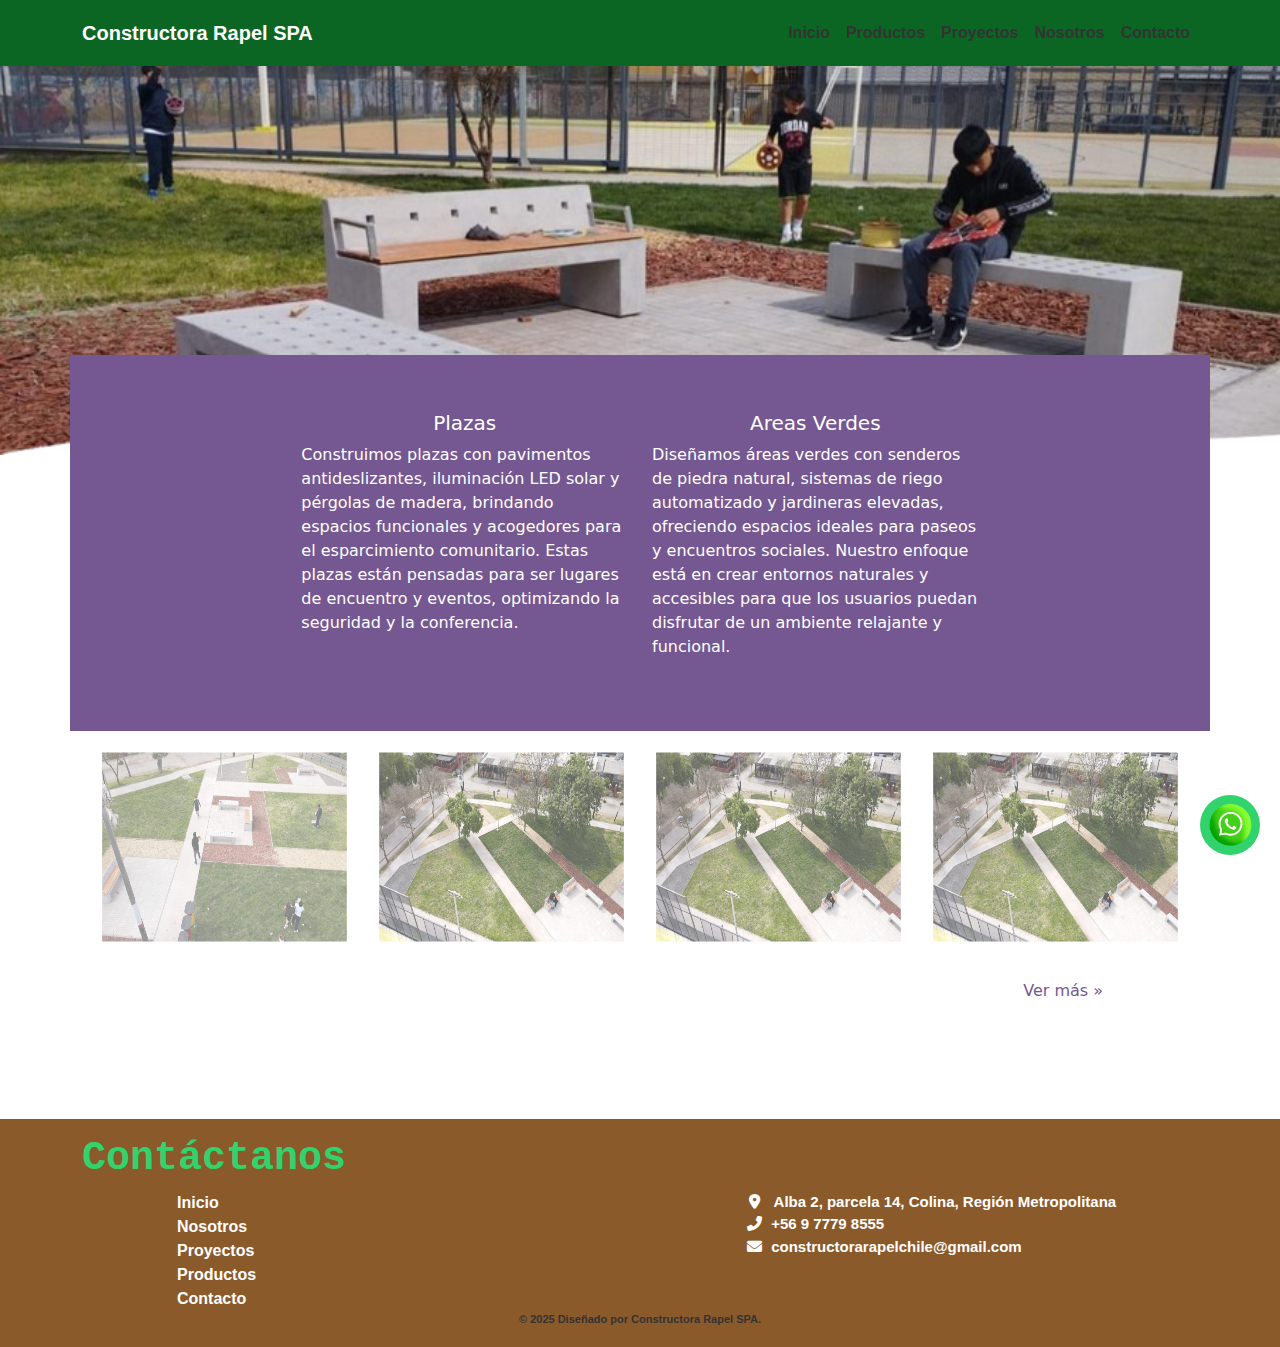
<file: productos.html>
<!DOCTYPE html>
<html lang="en">

<head>
    <meta charset="UTF-8">
    <meta name="viewport" content="width=device-width, initial-scale=1.0">
    <title>Productos - Constructora Rapel SPA</title>
    <link rel="stylesheet" href="css/paginas.css">
    <link rel="stylesheet" href="css/productos.css">
    <link href="https://cdn.jsdelivr.net/npm/bootstrap@5.3.0-alpha1/dist/css/bootstrap.min.css" rel="stylesheet">
    <script src="https://cdn.jsdelivr.net/npm/bootstrap@5.3.2/dist/js/bootstrap.bundle.min.js"></script>
    <script src="https://cdn.jsdelivr.net/npm/bootstrap@5.3.0-alpha1/dist/js/bootstrap.bundle.min.js"></script>
    <link href="https://cdnjs.cloudflare.com/ajax/libs/font-awesome/6.0.0-beta3/css/all.min.css" rel="stylesheet" />
</head>

<body>
    <header>
        <nav class="navbar navbar-expand-lg">
            <div class="container">
                <a class="navbar-brand" style="color: white;" href="index.html">Constructora Rapel SPA</a>
                <button class="navbar-toggler" type="button" data-bs-toggle="collapse" data-bs-target="#navbarNav"
                    aria-controls="navbarNav" aria-expanded="false" aria-label="Toggle navigation">
                    <span class="navbar-toggler-icon"></span>
                </button>
                <div class="collapse navbar-collapse" id="navbarNav">
                    <ul class="navbar-nav ms-auto">
                        <li class="nav-item">
                            <a class="nav-link" aria-current="page" href="index.html">Inicio</a>
                        </li>
                        <li class="nav-item">
                            <a class="nav-link" href="productos.html">Productos</a>
                        </li>
                        <li class="nav-item">
                            <a class="nav-link" href="proyectos.html">Proyectos</a>
                        </li>
                        <li class="nav-item">
                            <a class="nav-link" href="nosotros.html">Nosotros</a>
                        </li>
                        <li class="nav-item">
                            <a class="nav-link" href="contacto.html">Contacto</a>
                        </li>
                    </ul>
                </div>
            </div>
        </nav>
    </header>

    
    <img src="https://inewzak.github.io/ConstructoraRapelSPA/img/areas_verdes2.jpg" alt="Imagen 3"
    class="carousel-image img_carousel">

    <div class="container p-5 color2 android">
        <div class="row p-2" style="justify-content: center;">
            <div class="col-md-4 col-12">
                <h5 class="text-center">Plazas</h5>
                <p>Construimos plazas con pavimentos antideslizantes, iluminación LED solar y pérgolas de madera,
                    brindando espacios funcionales y acogedores para el esparcimiento comunitario. Estas plazas están
                    pensadas para ser lugares de encuentro y eventos, optimizando la seguridad y la conferencia.</p>
            </div>
            <div class="col-md-4 col-12">
                <h5 class=" text-center">Areas Verdes</h5>
                <p>Diseñamos áreas verdes con senderos de piedra natural, sistemas de riego automatizado y jardineras
                    elevadas, ofreciendo espacios ideales para paseos y encuentros sociales. Nuestro enfoque está en
                    crear entornos naturales y accesibles para que los usuarios puedan disfrutar de un ambiente
                    relajante y funcional.</p>
            </div>
        </div>
    </div>

    <div class="container final">
        <div class="row text-center p-3" style="justify-content: center;" id="plazas">
            <div class="col-md-3 col-6">
                <img src="img/AreasVerdes.jpg" alt="plaza1" class="imgplazas">
            </div>
            <div class="col-md-3 col-6">
                <img src="img/areas_verdes1.jpg" alt="plaza1" class="imgplazas">
            </div>
            <div class="col-md-3 col-6">
                <img src="img/areas_verdes1.jpg" alt="plaza1" class="imgplazas">
            </div>
            <div class="col-md-3 col-6">
                <img src="img/areas_verdes1.jpg" alt="plaza1" class="imgplazas">
            </div>
            <div class="col-md-3 col-6 d-none">
                <img src="img/areas_verdes1.jpg" alt="plaza1" class="imgplazas">
            </div>
            <div class="col-md-3 col-6 d-none">
                <img src="img/areas_verdes1.jpg" alt="plaza1" class="imgplazas">
            </div>
            <div class="col-md-3 col-6 d-none">
                <img src="img/areas_verdes1.jpg" alt="plaza1" class="imgplazas">
            </div>
            <div class="col-md-3 col-6 d-none">
                <img src="img/areas_verdes1.jpg" alt="plaza1" class="imgplazas">
            </div>
        </div>
        <div class="row pb-3">
            <div class="col-md-1 col-12"></div>
            <div class="col-md-10 col-12">
                <div class=" mt-3">
                    <div class="text-start">
                        <a href="javascript:void(0);" id="verMenosBtn" class="text_2 d-none text-start"
                            style="text-decoration: none; color: rgb(117, 88, 145);">Ver menos &laquo;</a>
                    </div>
                    <div class="text-end">
                        <a href="javascript:void(0);" id="verMasBtn" class="text_1 text-end"
                            style="text-decoration: none; color: rgb(117, 88, 145);">Ver más
                            &raquo;</a>
                    </div>
                </div>
            </div>
            <div class="col-md-1 col-12"></div>
        </div>
    </div>

    <div class="whatsapp-button">
        <a href="https://wa.me/+56977798555" target="_blank" title="Chat con nosotros en WhatsApp">
            <img src="https://inewzak.github.io/ConstructoraRapelSPA/img/whatsapp.png" alt="WhatsApp"
                class="whatsapp-icon">
        </a>
    </div>

    <footer class="pt-3 pb-1">
        <div class="container-fluid">
            <div class="container">
                <h1>Contáctanos</h1>
                <div class="row" style="justify-content: center;">
                    <div class="col-md-1 col-12">
                    </div>
                    <div class="col-md-5 col-12">
                        <div>
                            <a href="index.html" style="text-decoration: none;" class="text-white">Inicio</a>
                        </div>
                        <div>
                            <a href="nosotros.html" style="text-decoration: none;" class="text-white">Nosotros</a>
                        </div>
                        <div>
                            <a href="proyectos.html" style="text-decoration: none;" class="text-white">Proyectos</a>
                        </div>
                        <div>
                            <a href="productos.html" style="text-decoration: none;" class="text-white">Productos</a>
                        </div>
                        <div>
                            <a href="contacto.html" style="text-decoration: none;" class="text-white">Contacto</a>
                        </div>
                    </div>
                    <div class="col-md-1 col-12">
                    </div>
                    <div class="col-md-5 col-12">
                        <ul class="list-unstyled" style="font-size: 15px;">
                            <li>
                                <a href="https://maps.app.goo.gl/i2DkwwE69YTUJibTA" target="_blank" class="text-white"
                                    style="text-decoration: none;">
                                    <i class="fas fa-map-marker-alt" style="margin-right: 10px; margin-left: 2px;"></i>
                                    Alba 2, parcela 14, Colina, Región Metropolitana
                                </a>
                            </li>
                            <li>
                                <a href="tel:+56977798555" class="text-white" style="text-decoration: none;">
                                    <i class="fas fa-phone-alt" style="margin-right: 5px;"></i>
                                    +56 9 7779 8555
                                </a>
                            </li>
                            <li>
                                <a href="mailto:constructorarapelchile@gmail.com" class="text-white"
                                    style="text-decoration: none;">
                                    <i class="fas fa-envelope" style="margin-right: 5px;"></i>
                                    constructorarapelchile@gmail.com
                                </a>
                            </li>
                        </ul>
                    </div>
                </div>
            </div>
        </div>

        <div class="text-center" style="font-size: 11px;">
            <p>
                &copy; 2025 Diseñado por Constructora Rapel SPA.
            </p>
        </div>
    </footer>

    <script>
        document.getElementById('verMasBtn').addEventListener('click', function () {
            const hiddenImages = document.querySelectorAll('#plazas .d-none');
            hiddenImages.forEach((img, index) => {
                if (index < 4) img.classList.remove('d-none');
            });
            if (hiddenImages.length <= 4) {
                this.classList.add('d-none');
            }
            document.getElementById('verMenosBtn').classList.remove('d-none');
        });
        document.getElementById('verMenosBtn').addEventListener('click', function () {
            const allImages = document.querySelectorAll('#plazas .col-md-3.col-6');
            allImages.forEach((img, index) => {
                if (index >= 4) img.classList.add('d-none');
            });
            document.getElementById('verMasBtn').classList.remove('d-none');
            this.classList.add('d-none');
        });</script>

    <script src="https://cdn.jsdelivr.net/npm/bootstrap@5.3.0-alpha1/dist/js/bootstrap.bundle.min.js"></script>
</body>

</html>
</file>
<file: css/paginas.css>
html,
body {
    height: 100%;
    margin: 0;
}

body {
    font-family: 'Arial', sans-serif;
    background-color: #0b6623;
    color: #333333;
    margin: 0;
    padding: 0;
    height: 100%;
    display: flex;
    flex-direction: column;
}

header {
    background-color: #0b6623;
    color: #333333;
    font-family: Arial, sans-serif;
    text-align: end;
    position: relative;
    z-index: 1;
    margin: 0;
    padding: 5px;
    font-weight: 900;
}

footer {
    background-color: #8b5a2b;
    font-family: Arial, sans-serif;
    color: #333333;
    margin-top: auto;
    padding-top: 30px;
    font-weight: 800;
}

footer a {
    color: #333333 !important;
}


.inicio {
    margin-top: 50px;
}

header h6 {
    margin-left: 5%;
    font-weight: bold;
    color: #333333 !important;
}

header .dropdown-menu {
    background-color: #57c84d !important;
    border: none;
}

header .dropdown-item {
    color: #636363 !important;
    transition: background-color 0.3s ease, color 0.3s ease;
}

header .dropdown-item:hover {
    background-color: #0b6623 !important;
    color: #949494 !important;
}

header .dropdown-item:active {
    background-color: #bf3a2b !important;
    color: #333333 !important;
}

footer .dropdown-menu {
    background-color: #8b5a2b !important;
    border: none;
}

footer .dropdown-item {
    color: #333333 !important;
    transition: background-color 0.3s ease, color 0.3s ease;
}

footer .dropdown-item:hover {
    background-color: #ca7f38 !important;
    color: #333333 !important;
}

footer .dropdown-item:active {
    background-color: #bf3a2b !important;
    color: #333333 !important;
}


footer h6 {
    color: #333333 !important;
}

.final {
    padding-bottom: 100px;
}

.full_center {
    align-content: center
}

.espacio {
    padding-top: 75px;
    padding-bottom: 75px;
}

.navbar-nav .nav-link {
    color: #333333;
}

.navbar-nav .nav-link:hover {
    color: #333333;
}

.whatsapp-button {
    position: fixed;
    bottom: 5%;
    right: 20px;
    z-index: 1000;
}

.whatsapp-icon {
    width: 60px;
    height: 60px;
    border-radius: 50% 50% 50% 50%;
    background-color: #32d36d;
    transition: transform 0.3s ease;
}

.whatsapp-icon:hover {
    transform: scale(1.1);
}

.socios h6 {
    font-weight: 900;
}

.padifooter {
    padding: 100px !important;
}

a {
    text-decoration: none !important;
}

h1,
h2,
h3,
h4,
h6,
h6,
strong {
    color: #32d36d !important;
    font-weight: 700 !important;
    font-family: 'Courier New', Courier, monospace !important;
}

@media (max-width: 768px) {
    .padifooter {
        padding: 20px !important;
        margin-bottom: 30px !important;
    }
}
</file>
<file: css/productos.css>
.color2 {
    background-color: rgb(117, 88, 145);
    color: white;
}

.padi3 {
    padding: 150px;
}

.imgplazas {
    height: 200px;
    width: 100%;
    transition: transform 0.3s ease-in-out;
    transform: scale(1.05);
    padding: 10px;
}

.d-none {
    display: none;
}

.android {
    margin-top: -100px;
}

@media (max-width: 768px) {

    .imgplazas {
        height: 125px;
        width: 100%;
    }

    .android {
        margin-top: -10px;
    }

}
</file>
